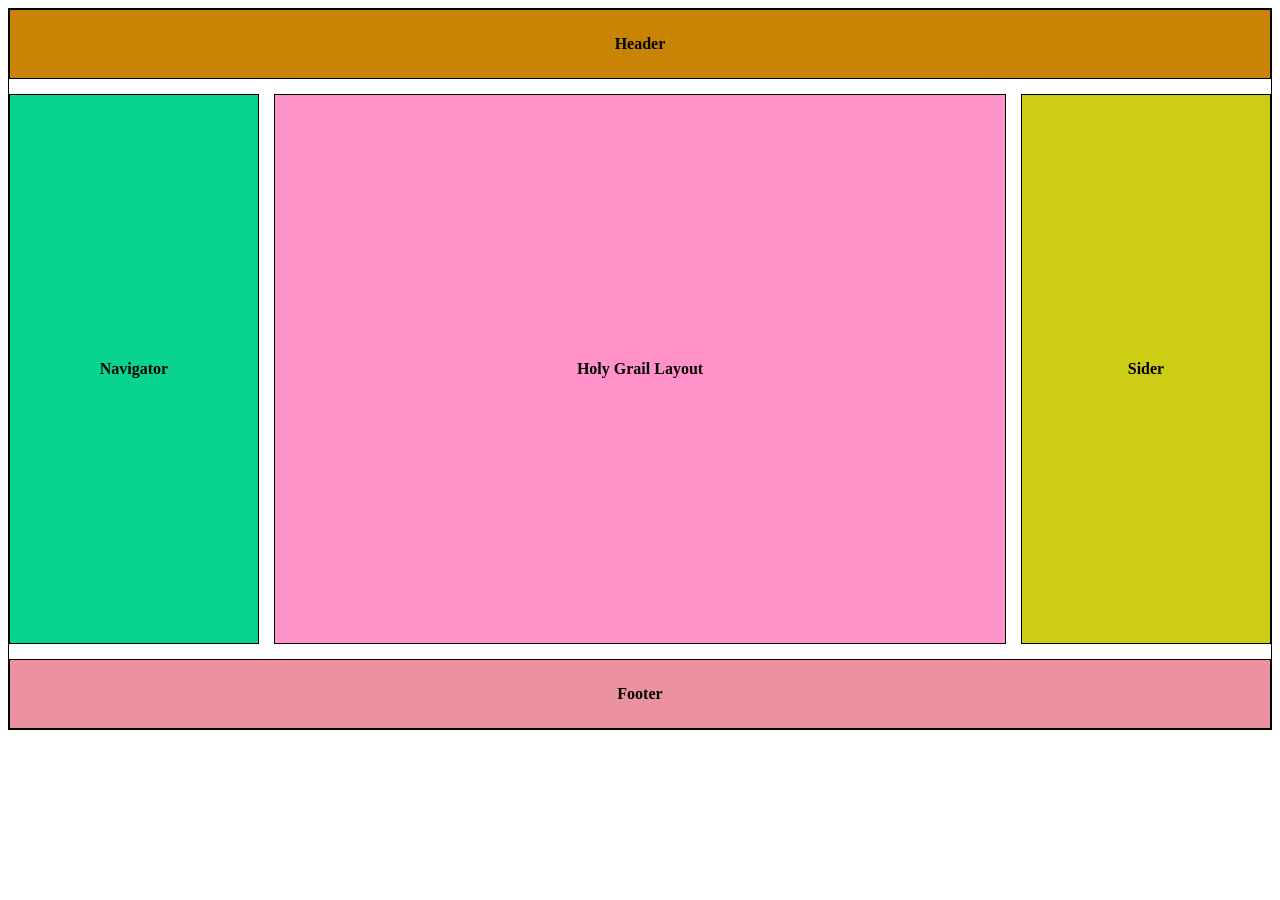
<file: grid.html>
<!DOCTYPE html>
<html lang="en">
<head>
    <meta charset="UTF-8">
    <meta name="viewport" content="width=device-width, initial-scale=1.0">
    <link rel="stylesheet" href="./grid.css">
    <title>document</title>
</head>
<body>
    <div class="container">
    <div class="first1">Header</div>
    <div class="first2">Navigator</div>
    <div class="first3">Holy Grail Layout</div>
    <div class="first4">Sider</div>
    <div class="first5">Footer</div>
    </div>
</body>

</html>
</file>
<file: grid.css>
.container {
    display: grid;
    border: 1px solid;
    grid-template-columns: 250px auto 250px;
    grid-template-rows: 70px 550px 70px ;
    gap: 15px;
}
.first1 {
border: 1px solid;
grid-column: 1 /4;
display: flex;
align-items: center;
justify-content: center;
background-color: rgb(201, 132, 5);
font-weight: bold;
}

.first2 {
    border: 1px solid;
    display: flex;
align-items: center;
justify-content: center;
background-color: rgb(8, 212, 144);
font-weight: bold;
}

.first3 {
    border: 1px solid;
    display: flex;
align-items: center;
justify-content: center;
background-color: rgb(255, 146, 200);
font-weight: bold;
}

.first4 {
    border: 1px solid;
    display: flex;
align-items: center;
justify-content: center;
background-color: rgb(205, 205, 21);
font-weight: bold;
}

.first5 {
    border: 1px solid;
    grid-column: 1 /4;
    display: flex;
align-items: center;
justify-content: center;
background-color: rgb(236, 145, 159);
font-weight: bold;
}
</file>
